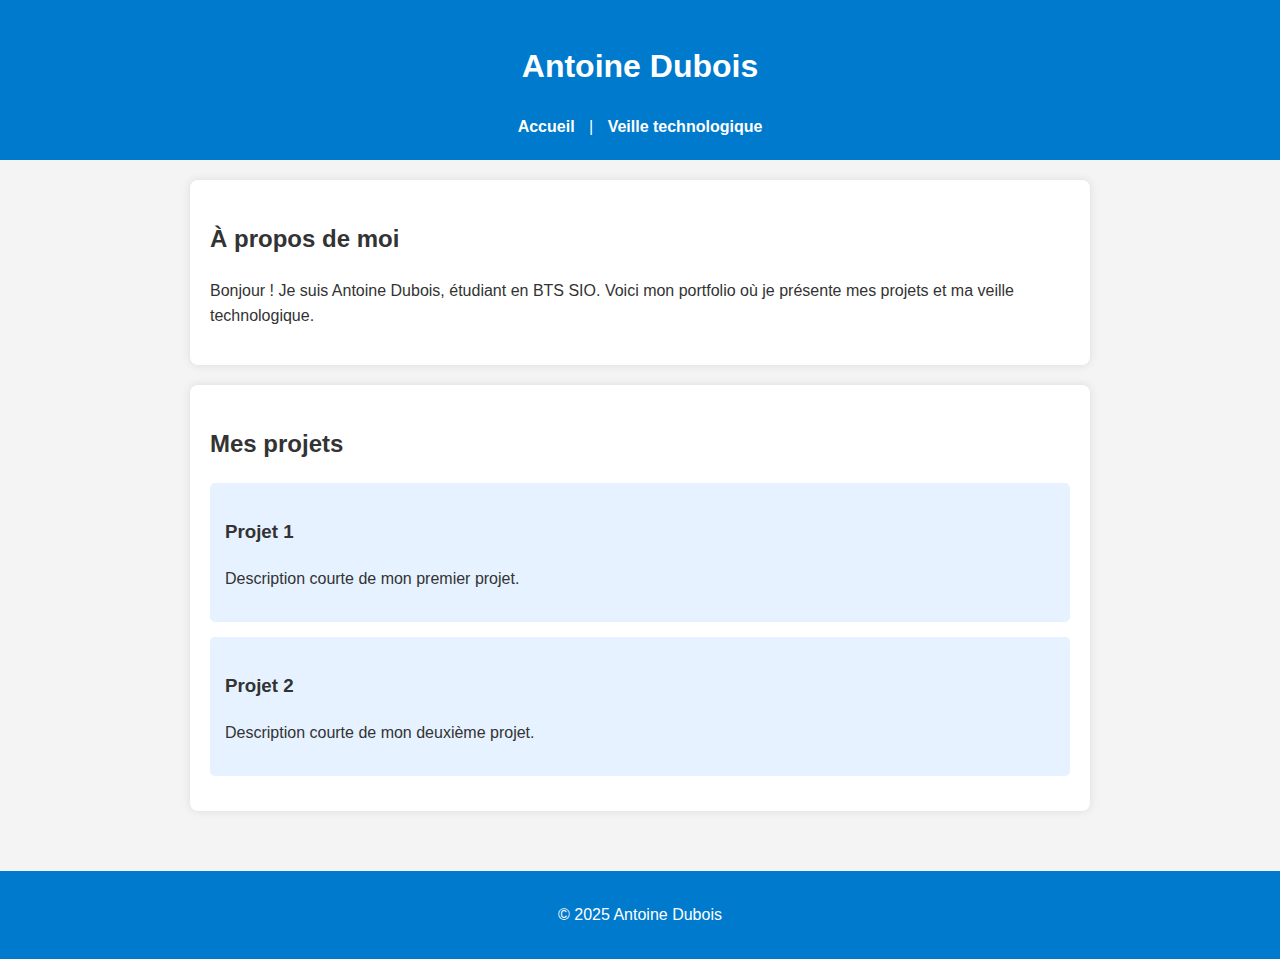
<file: index.html>
<!DOCTYPE html>
<html lang="fr">
<head>
    <meta charset="UTF-8">
    <meta name="viewport" content="width=device-width, initial-scale=1.0">
    <title>Portfolio Antoine Dubois</title>
    <link rel="stylesheet" href="style.css">
</head>
<body>
    <header>
        <h1>Antoine Dubois</h1>
        <nav>
            <a href="index.html">Accueil</a> |
            <a href="veille.html">Veille technologique</a>
        </nav>
    </header>

    <main>
        <section class="about">
            <h2>À propos de moi</h2>
            <p>Bonjour ! Je suis Antoine Dubois, étudiant en BTS SIO. Voici mon portfolio où je présente mes projets et ma veille technologique.</p>
        </section>

        <section class="projects">
            <h2>Mes projets</h2>
            <div class="project-card">
                <h3>Projet 1</h3>
                <p>Description courte de mon premier projet.</p>
            </div>
            <div class="project-card">
                <h3>Projet 2</h3>
                <p>Description courte de mon deuxième projet.</p>
            </div>
        </section>
    </main>

    <footer>
        <p>&copy; 2025 Antoine Dubois</p>
    </footer>
</body>
</html>
</file>
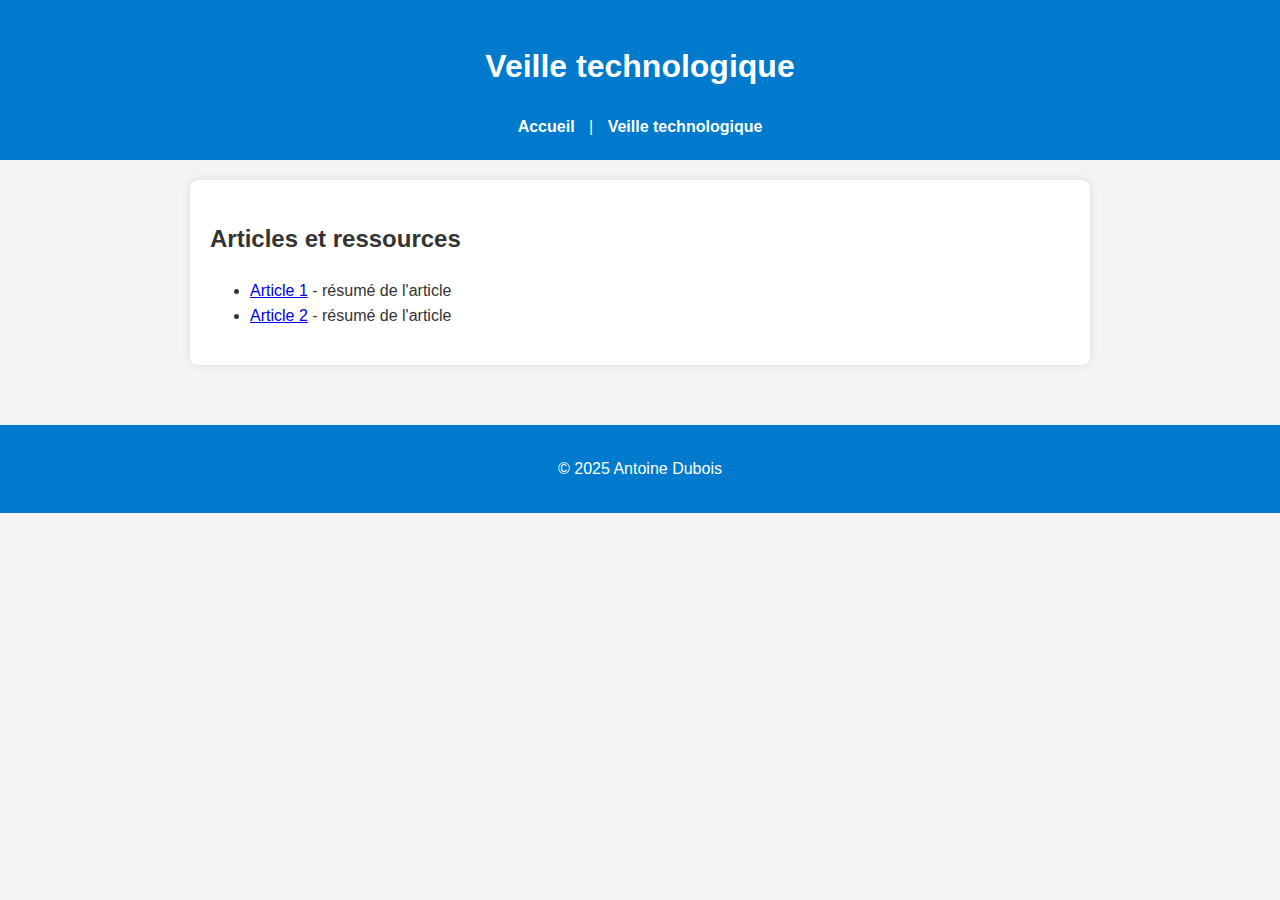
<file: veille.html>
<!DOCTYPE html>
<html lang="fr">
<head>
    <meta charset="UTF-8">
    <meta name="viewport" content="width=device-width, initial-scale=1.0">
    <title>Veille technologique - Antoine Dubois</title>
    <link rel="stylesheet" href="style.css">
</head>
<body>
    <header>
        <h1>Veille technologique</h1>
        <nav>
            <a href="index.html">Accueil</a> |
            <a href="veille.html">Veille technologique</a>
        </nav>
    </header>

    <main>
        <section>
            <h2>Articles et ressources</h2>
            <ul>
                <li><a href="#">Article 1</a> - résumé de l'article</li>
                <li><a href="#">Article 2</a> - résumé de l'article</li>
            </ul>
        </section>
    </main>

    <footer>
        <p>&copy; 2025 Antoine Dubois</p>
    </footer>
</body>
</html>
</file>
<file: style.css>
/* style.css */

body {
    font-family: Arial, sans-serif;
    line-height: 1.6;
    margin: 0;
    padding: 0;
    background-color: #f4f4f4;
    color: #333;
}

header {
    background-color: #007acc;
    color: white;
    padding: 20px 0;
    text-align: center;
}

header nav a {
    color: white;
    text-decoration: none;
    margin: 0 10px;
    font-weight: bold;
}

header nav a:hover {
    text-decoration: underline;
}

main {
    padding: 20px;
    max-width: 900px;
    margin: auto;
}

section {
    margin-bottom: 20px;
    background-color: white;
    padding: 20px;
    border-radius: 8px;
    box-shadow: 0 0 10px rgba(0,0,0,0.1);
}

.project-card {
    background-color: #e6f2ff;
    margin-bottom: 15px;
    padding: 15px;
    border-radius: 5px;
}

footer {
    text-align: center;
    padding: 15px;
    background-color: #007acc;
    color: white;
    margin-top: 20px;
}

/* Responsive */
@media (max-width: 600px) {
    main {
        padding: 10px;
    }
    .project-card {
        padding: 10px;
    }
}
</file>
